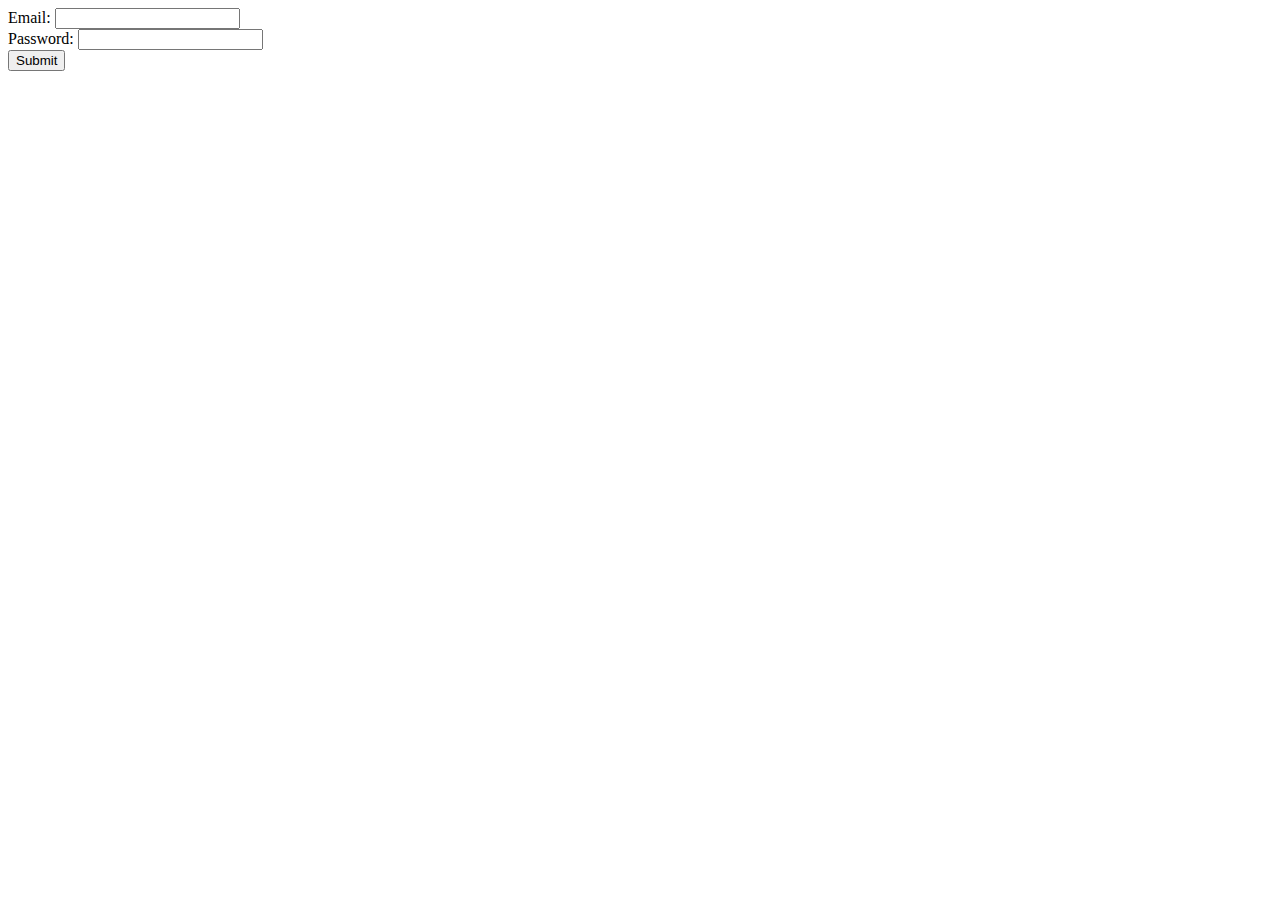
<file: jsvalidation.html>
<!DOCTYPE html>
<html lang="en">
<head>
  <title>Login Form</title>
</head>
<body>
  Email: <input type="text" id="email">
  <br>
  Password: <input type="password" id="pzassword">
  <br>
  <input type="button" value="Submit" onclick="validate()">
  

  <script>
    function validate()
    {
      let email = document.getElementById("email");
      let password = document.getElementById("password");
      let eregex = /[a-zA-Z0-9-!@#$%^&*().,_+{}:">?<]{3,30}@[a-zA-z0-9]{3,10}.[a-zA-Z0-9]{1,10}.?[a-zA-Z0-9]{1,5}/
      let pregex = /[a-z0-9A-Z!@#$%^&*()]{6,30}/
      if(!email.value || !password.value)
      {
        alert("please fill out the complete form! ");
      }
      else
      {
        if (eregex.test(email.value) && pregex.test(password.value))
        {
          alert("Correct!Form submittted!");
        }
        else
        {
          alert("invalid. Not able to submit this form! ");
        }
      }
    }
  </script>
</body>
</html>
</file>
